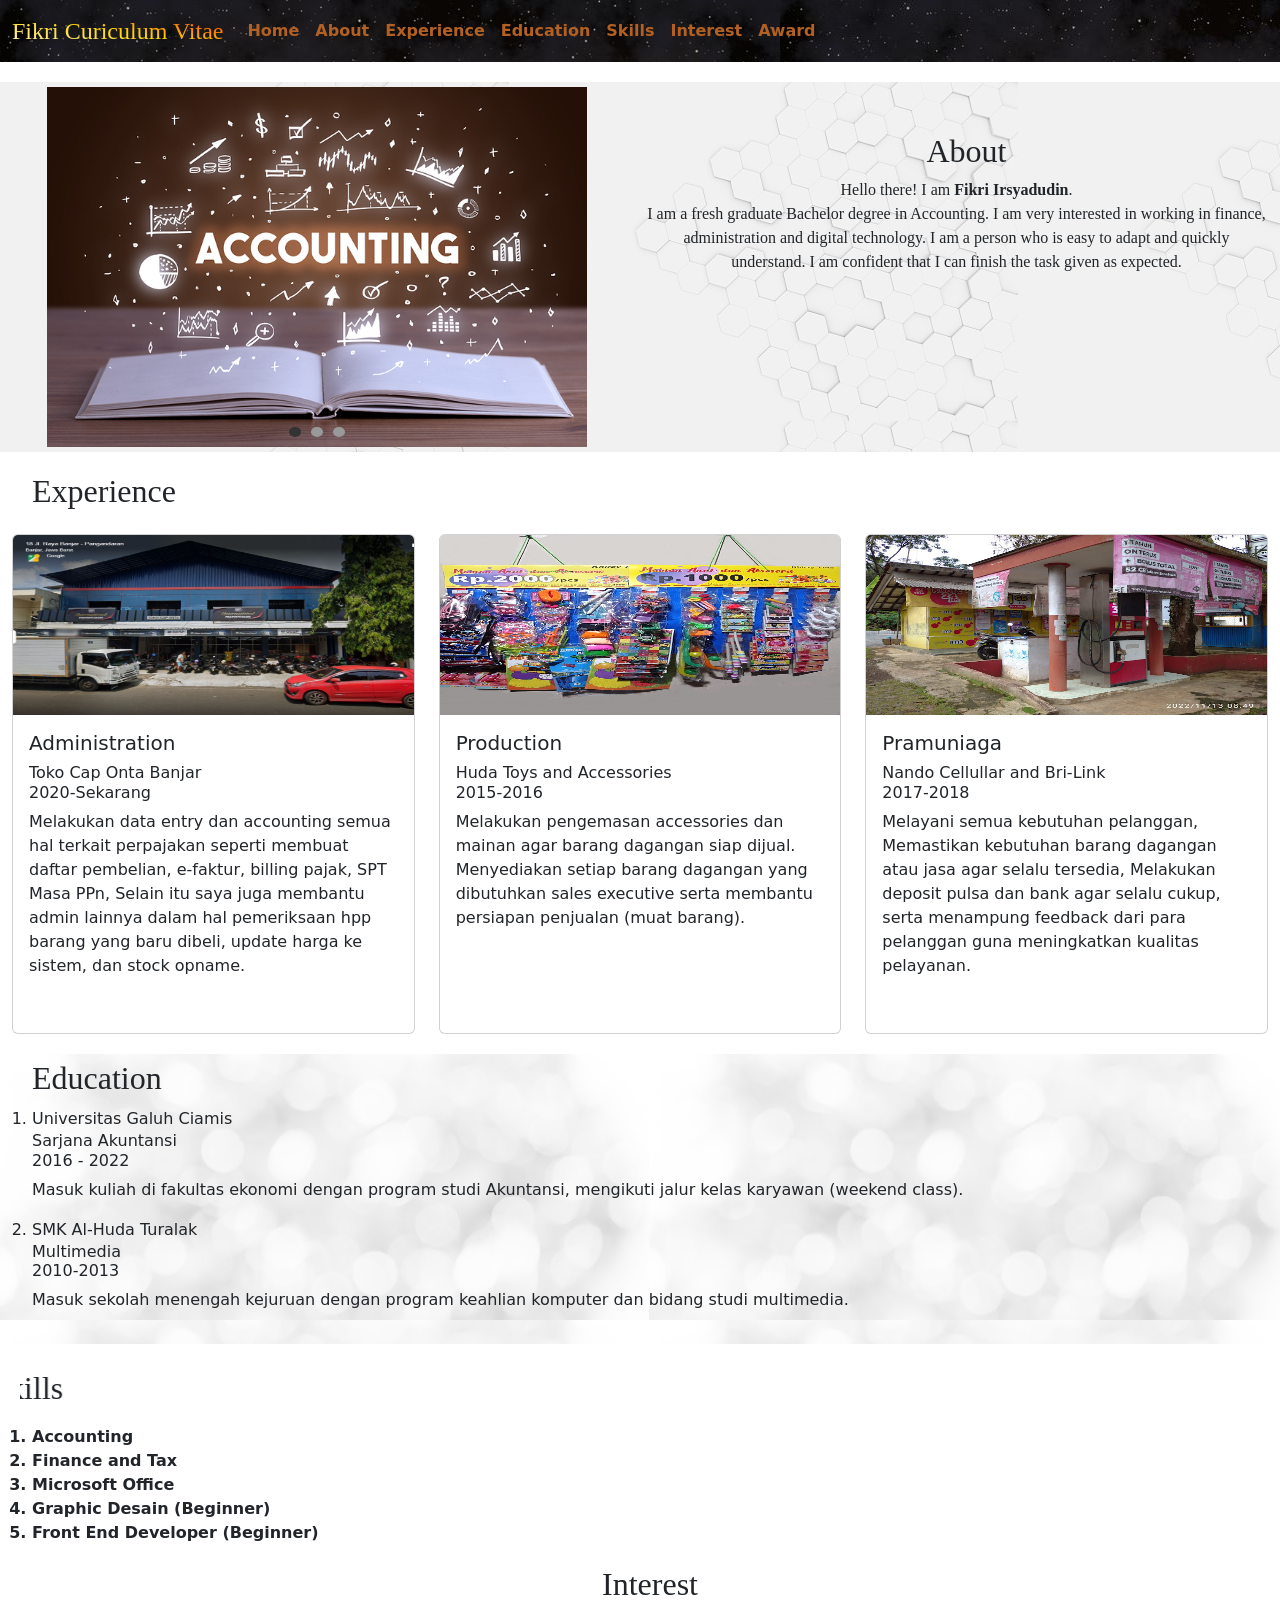
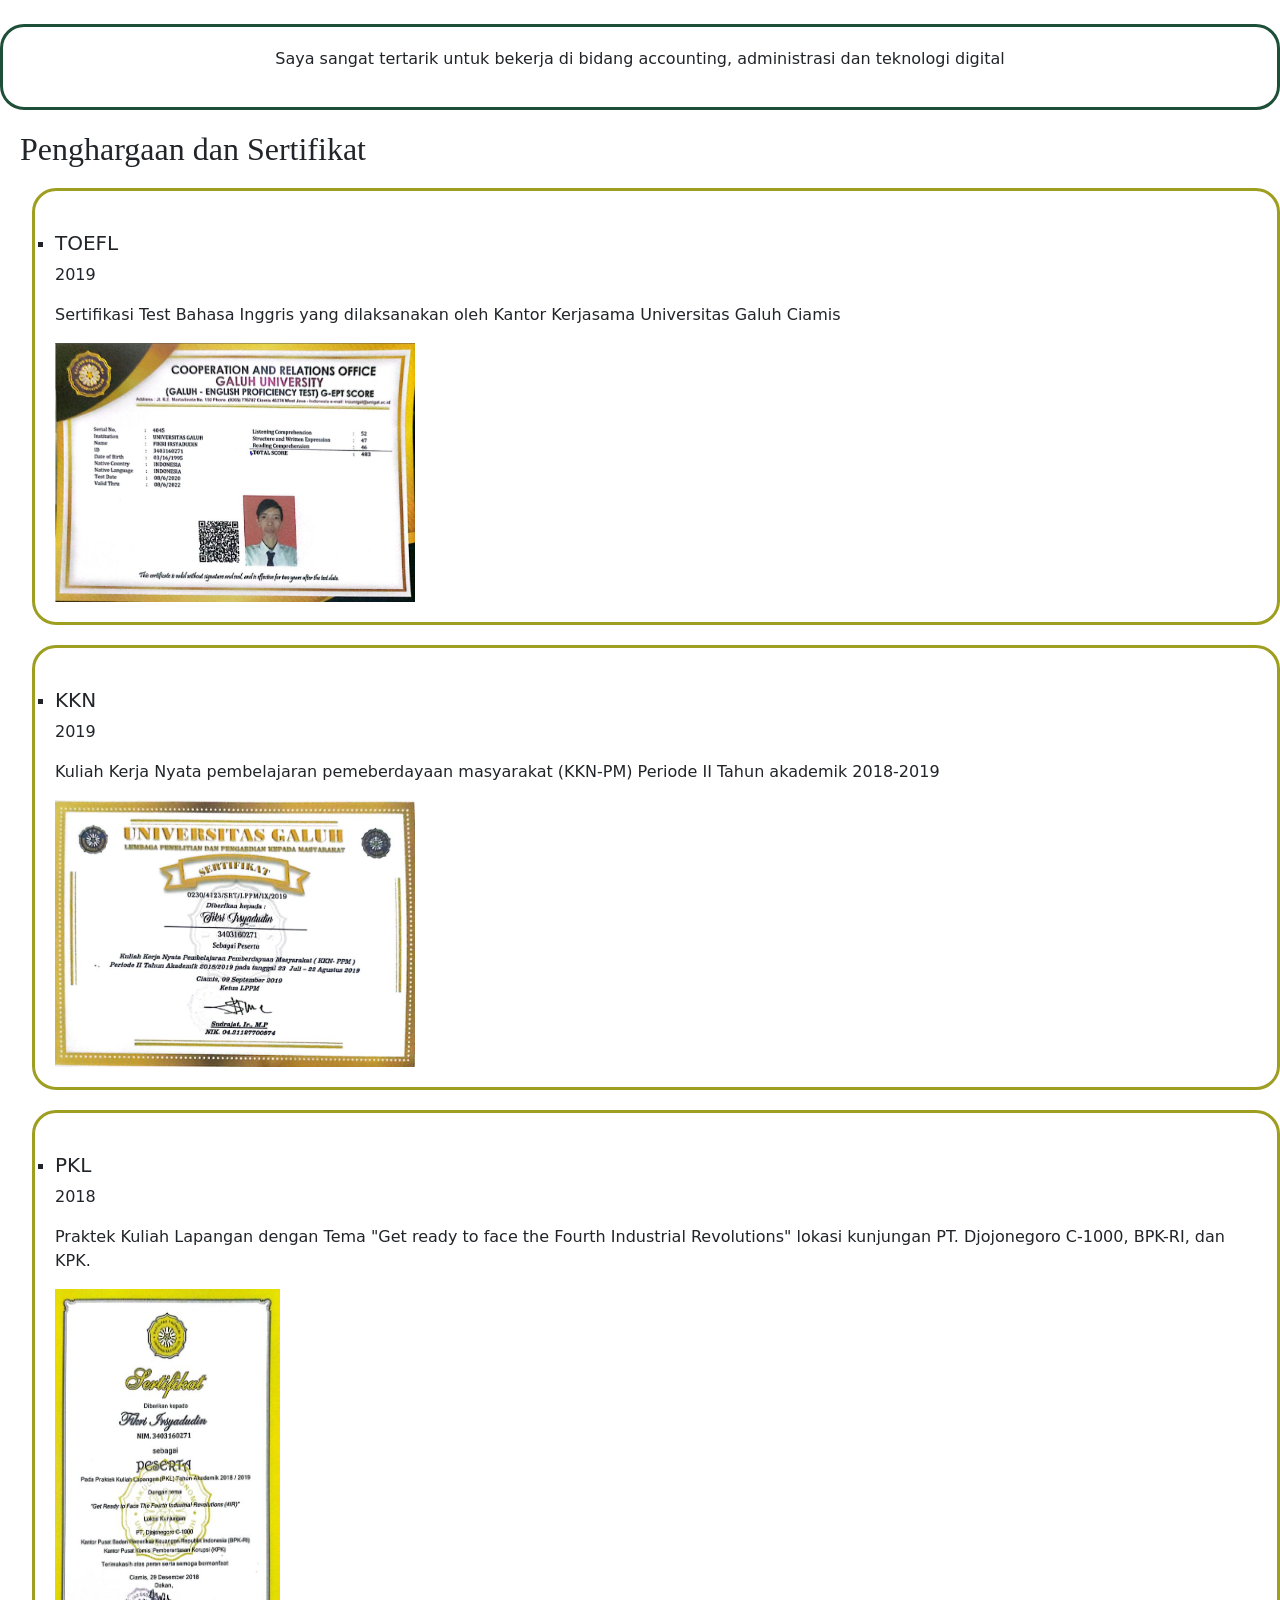
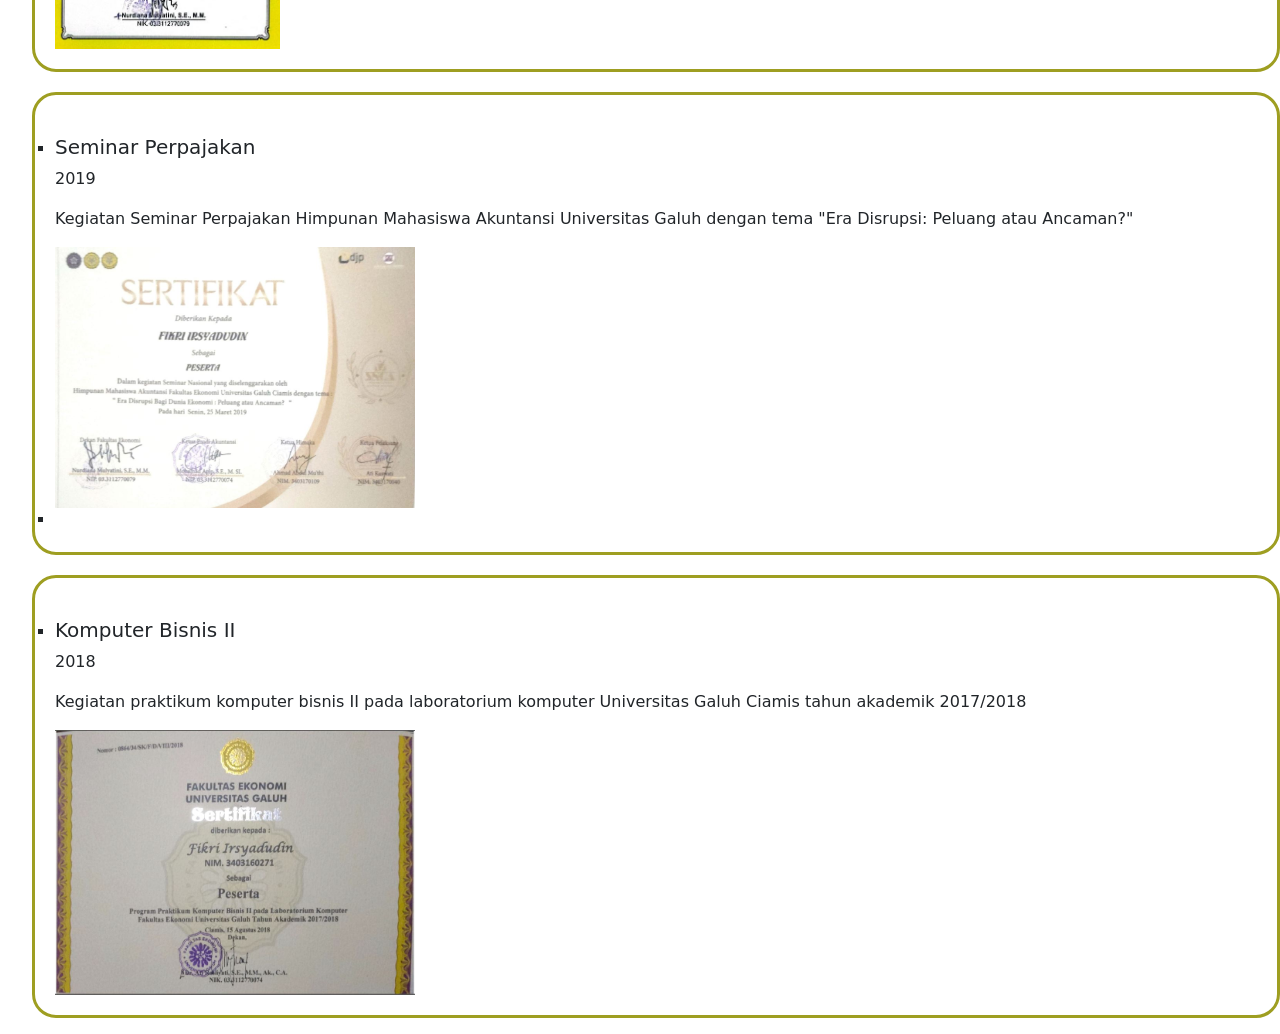
<file: index.html>
<!DOCTYPE html>
<html lang="en">

<head>
  <meta charset="UTF-8">
  <meta http-equiv="X-UA-Compatible" content="IE=edge">
  <meta name="viewport" content="width=device-width, initial-scale=1.0">
  <title>Fikri Curiculum Vitae</title>
  <link rel="shortcut icon" href="asset/image/leaf.png" type="image/x-icon">
  <link href="https://cdn.jsdelivr.net/npm/bootstrap@5.3.0-alpha3/dist/css/bootstrap.min.css" rel="stylesheet"
    integrity="sha384-KK94CHFLLe+nY2dmCWGMq91rCGa5gtU4mk92HdvYe+M/SXH301p5ILy+dN9+nJOZ" crossorigin="anonymous">
  <script src="https://cdn.jsdelivr.net/npm/bootstrap@5.3.0-alpha3/dist/js/bootstrap.bundle.min.js"
    integrity="sha384-ENjdO4Dr2bkBIFxQpeoTz1HIcje39Wm4jDKdf19U8gI4ddQ3GYNS7NTKfAdVQSZe" crossorigin="anonymous"
    defer></script>
  <link rel="stylesheet" href="asset/css/style.css">
  <script src="asset/js/script.js" defer></script>
</head>

<body>
  <div class="container-fluid px-0">
    <div id="header">
      <nav class="navbar navbar-expand-lg bg-sage">
        <div class="container-fluid">
          <a class="navbar-brand" href="#">Fikri Curiculum Vitae</a>
          <button class="navbar-toggler" type="button" data-bs-toggle="collapse" data-bs-target="#navbarNav"
            aria-controls="navbarNav" aria-expanded="false" aria-label="Toggle navigation">
            <span class="navbar-toggler-icon"></span>
          </button>
          <div class="collapse navbar-collapse" id="navbarNav">
            <ul class="navbar-nav">
              <li class="nav-item">
                <a class="nav-link" href="#home">Home</a>
              </li>
              <li class="nav-item">
                <a class="nav-link" href="#about">About</a>
              </li>
              <li class="nav-item">
                <a class="nav-link" href="#experience">Experience</a>
              </li>
              <li class="nav-item">
                <a class="nav-link" href="#education">Education</a>
              </li>
              <li class="nav-item">
                <a class="nav-link" href="#skills">Skills</a>
              </li>
              <li class="nav-item">
                <a class="nav-link" href="#interest">Interest</a>
              </li>
              <li class="nav-item">
                <a class="nav-link" href="#award">Award</a>
              </li>
            </ul>
          </div>
        </div>
      </nav>
    </div>
    <div id="home_about">
      <div id="home">
        <div class="slider-container">
          <img class="homeslides" src="asset/image/Accounting.jpg" alt="Accounting">
          <img class="homeslides" src="asset/image/Graphic-design.jpg" alt="Graphic-design">
          <img class="homeslides" src="asset/image/programming.jpg" alt="programming">
          <div class="slider-nav">
            <button class="slider-button active"></button>
            <button class="slider-button"></button>
            <button class="slider-button"></button>
          </div>
        </div>
      </div>
      <div id="about" class="container-fluid">
        <div class="about-box">
          <h1 class="title">About</h1>
          <div class="description-box">
            <p>Hello there! I am <b>Fikri Irsyadudin</b>.<br> I am a fresh graduate Bachelor degree in Accounting. I am
              very interested in working in finance, administration and digital technology.
              I am a person who is easy to adapt and quickly understand. I am confident that I can finish the task given
              as expected.</p>
          </div>
        </div>
      </div>

    </div>
    <div id="experience" class="container-fluid">
      <div class="experience-box">
        <h1 class="title">Experience</h1>
        <!-- 12 dibagi 3 -->
        <div class="row mt-4">
          <div class="col-4">
            <div class="card" style="width: 100%;">
              <img src="asset/image/caponta.JPG" class="card-img-top" alt="card1">
              <div class="card-body">
                <h5 class="card-title">Administration</h5>
                <h6 class="card-sub-title">Toko Cap Onta Banjar <br>2020-Sekarang</h6>
                <p class="card-text">Melakukan data entry dan accounting semua hal terkait perpajakan seperti membuat
                  daftar pembelian, e-faktur, billing pajak, SPT Masa PPn, Selain itu saya juga membantu admin lainnya
                  dalam hal pemeriksaan hpp barang yang baru dibeli, update harga ke sistem, dan stock opname.</p>

              </div>
            </div>
          </div>
          <div class="col-4">
            <div class="card" style="width: 100%;">
              <img src="asset/image/mainan&accesories.jpg" class="card-img-top" alt="card2">
              <div class="card-body">
                <h5 class="card-title">Production</h5>
                <h6 class="card-sub-title">Huda Toys and Accessories<br>2015-2016</h6>
                <p class="card-text">Melakukan pengemasan accessories dan mainan agar barang dagangan siap dijual.
                  Menyediakan setiap barang dagangan yang dibutuhkan sales executive serta membantu persiapan penjualan
                  (muat barang).</p>

              </div>
            </div>
          </div>
          <div class="col-4">
            <div class="card" style="width: 100%;">
              <img src="asset/image/nando cell.jpg" class="card-img-top" alt="card3">
              <div class="card-body">
                <h5 class="card-title">Pramuniaga</h5>
                <h6 class="card-sub-title">Nando Cellullar and Bri-Link<br>2017-2018</h6>
                <p class="card-text">Melayani semua kebutuhan pelanggan, Memastikan kebutuhan barang dagangan atau jasa
                  agar selalu tersedia, Melakukan deposit pulsa dan bank agar selalu cukup, serta menampung feedback
                  dari para pelanggan guna meningkatkan kualitas pelayanan.</p>

              </div>
            </div>
          </div>
        </div>
      </div>

    </div>
    <div id="education" class="container-fluid">
      <div class="title">Education
      </div>
      <div class="row">
        <ol>
          <div class="education-item">
            <li>Universitas Galuh Ciamis</li>
            <h6>Sarjana Akuntansi <br>2016 - 2022</h6>
            </h6>
            <p>Masuk kuliah di fakultas ekonomi dengan program studi Akuntansi, mengikuti jalur kelas karyawan (weekend
              class).</p>
          </div>
          <div class="education-item">
            <li>SMK Al-Huda Turalak</li>
            <h6>Multimedia<br>2010-2013</h6>
            </h6>
            <p>Masuk sekolah menengah kejuruan dengan program keahlian komputer dan bidang studi multimedia.</p>
          </div>
        </ol>
      </div>
    </div>
    <div id="skills">
      <div class="title">
        <marquee behavior="scroll" direction="right" scrollamount="20">
          Skills
        </marquee>
      </div>
      <ol>
        <li id="skills1">Accounting</li>
        <li id="skills2">Finance and Tax</li>
        <li id="skills3">Microsoft Office</li>
        <li id="skills4">Graphic Desain (Beginner)</li>
        <li id="skills5">Front End Developer (Beginner)</li>
      </ol>
    </div>
    <div id="interest">
      <div class="interest-box">
        <h5 class="title">Interest</h5>
        <div class="int-box">
          <p>Saya sangat tertarik untuk bekerja di bidang accounting, administrasi dan teknologi digital</p>
        </div>
      </div>

    </div>
    <div id="award">
      <h2 class="title">Penghargaan dan Sertifikat</h2>
      <ul class="award-list" style="list-style-type: square;">

        <div class="award-item">
          <li>
            <h5 class="awardtitle">TOEFL</h5>
            <p>2019</p>
            <p>Sertifikasi Test Bahasa Inggris yang dilaksanakan oleh Kantor Kerjasama Universitas Galuh Ciamis</p>
            <img src="/asset/image/TOEFL 2020.JPG" alt="toefl">
          </li>
        </div>


        <div class="award-item">
          <li>
            <h5 class="awardtitle">KKN</h5>
            <p>2019</p>
            <p>Kuliah Kerja Nyata pembelajaran pemeberdayaan masyarakat (KKN-PM) Periode II Tahun akademik 2018-2019</p>
            <img src="/asset/image/kkn 2019.JPG" alt="KKN">
          </li>
        </div>


        <div class="award-item">
          <li>
            <h5 class="awardtitle">PKL</h5>
            <p>2018</p>
            <p>Praktek Kuliah Lapangan dengan Tema "Get ready to face the Fourth Industrial Revolutions" lokasi
              kunjungan PT. Djojonegoro C-1000, BPK-RI, dan KPK.</p>
            <img src="/asset/image/pkl 2018.JPG" alt="pkl">
          </li>
        </div>


        <div class="award-item">
          <li>
            <h5 class="awardtitle">Seminar Perpajakan</h5>
            <p>2019</p>
            <p>Kegiatan Seminar Perpajakan Himpunan Mahasiswa Akuntansi Universitas Galuh dengan tema "Era Disrupsi:
              Peluang atau Ancaman?"</p>
            <img src="/asset/image/seminar pajak 2019.JPG" alt="Seminar">
          <li>
        </div>


        <div class="award-item">
          <li>
            <h5 class="awardtitle">Komputer Bisnis II</h5>
            <p>2018</p>
            <p>Kegiatan praktikum komputer bisnis II pada laboratorium komputer Universitas Galuh Ciamis tahun akademik
              2017/2018</p>
            <img src="/asset/image/komputer bisnis 2.JPG" alt="Kombis2">
          </li>
        </div>


      </ul>
    </div>

  </div>
</body>

</html>
</file>
<file: asset/css/style.css>
#header {
  background-image: url("/asset/image/kometgalaksi.jpg");
  position: relative;
    z-index: 100;
    width: 100%;
}

.title {
  font-family: 'audiowide', cursive;
  font-size: 32px;
  margin-top: 20px;
  margin-left: 20px;
}

.description-box {
  font-family: 'audiowide', cursive;
}

.card {
  max-height: 500px;
  --bs-card-height: 500px;
  display: flex;
}

.card-body {
  flex: 5;
}

.card-img-top {
  flex: 1;
  align-self: center;
  max-width: 100%;
  max-height: 180px;
  object-fit: fill;
}

.navbar-brand {
  font-size: 24px;
  font-weight: 400;
  font-family: 'alfa slab one', cursive;
  background: -webkit-linear-gradient(80deg, white, gold, red);
  -webkit-background-clip: text;
  -webkit-text-fill-color: transparent;

}

.nav-item {
  font-weight: bold;
  --bs-nav-link-color: rgb(179, 97, 34);
}

.container {
  display: flex;
  /* or inline-flex */
}

#home_about {
  margin-top: 20px;
  display: flex;
  flex-direction: row;
  background-image: url("/asset/image/bg-putih-est.jpg")
}

#home {
  flex: 2;
  padding: 5px;
}

#about {
  flex: 2;
  text-align: center;
  margin-top: 30px;
}

.slider-container {
  margin-left: auto;
  margin-right: auto;
  width: 540px;
  height: 360px;
  overflow: hidden;
  position: relative;

}

.slider-container img {
  width: 100%;
  height: 100%;
  object-fit: cover;
  justify-content: center;
}

.slider-nav {
  position: absolute;
  bottom: 10px;
  left: 50%;
  transform: translateX(-50%);
  display: flex;
}

.slider-nav button {
  width: 10px;
  height: 10px;
  background-color: #999;
  border: none;
  border-radius: 50%;
  margin: 0 5px;
  cursor: pointer;
}

.slider-nav button.active {
  background-color: #333;
}

#education {
background-image: url("/asset/image/soft-white.jpg");
}

.education-item {
  margin-top: 5px;
  margin-left: 20px;
}

#skills .title{
  width: 250px;
  overflow: hidden;
}

#skills li{
  font-weight: bold;
}

/*warna*/
.merah {
  color:crimson
}
.kuning {
  color: goldenrod;
}
.hijau{
  color: rgb(32, 198, 32);
}
.biru {
  color: darkblue;
}
.ungu {
  color: purple
}

#interest{
  animation: blink 2s infinite;
  text-align: center;
}
.interest-box .int-box {
  border: 3px solid #1E5039;
  border-radius: 24px;
  padding: 20px;
  margin-top: 20px;
  text-align: center;
  width: 100%;
}

@keyframes blink {
  0% { opacity: 1; }
  50% { opacity: 0; }
  100% { opacity: 1; }
}

.award-item img{
  max-width: 360px;
  max-height: 360px;
}
.awardtitle{
  margin-top: 20px;
}
.award-item {
  border: 3px solid rgb(158, 158, 33);
  border-radius: 24px;
  padding: 20px;
  margin-top: 20px;

}
</file>
